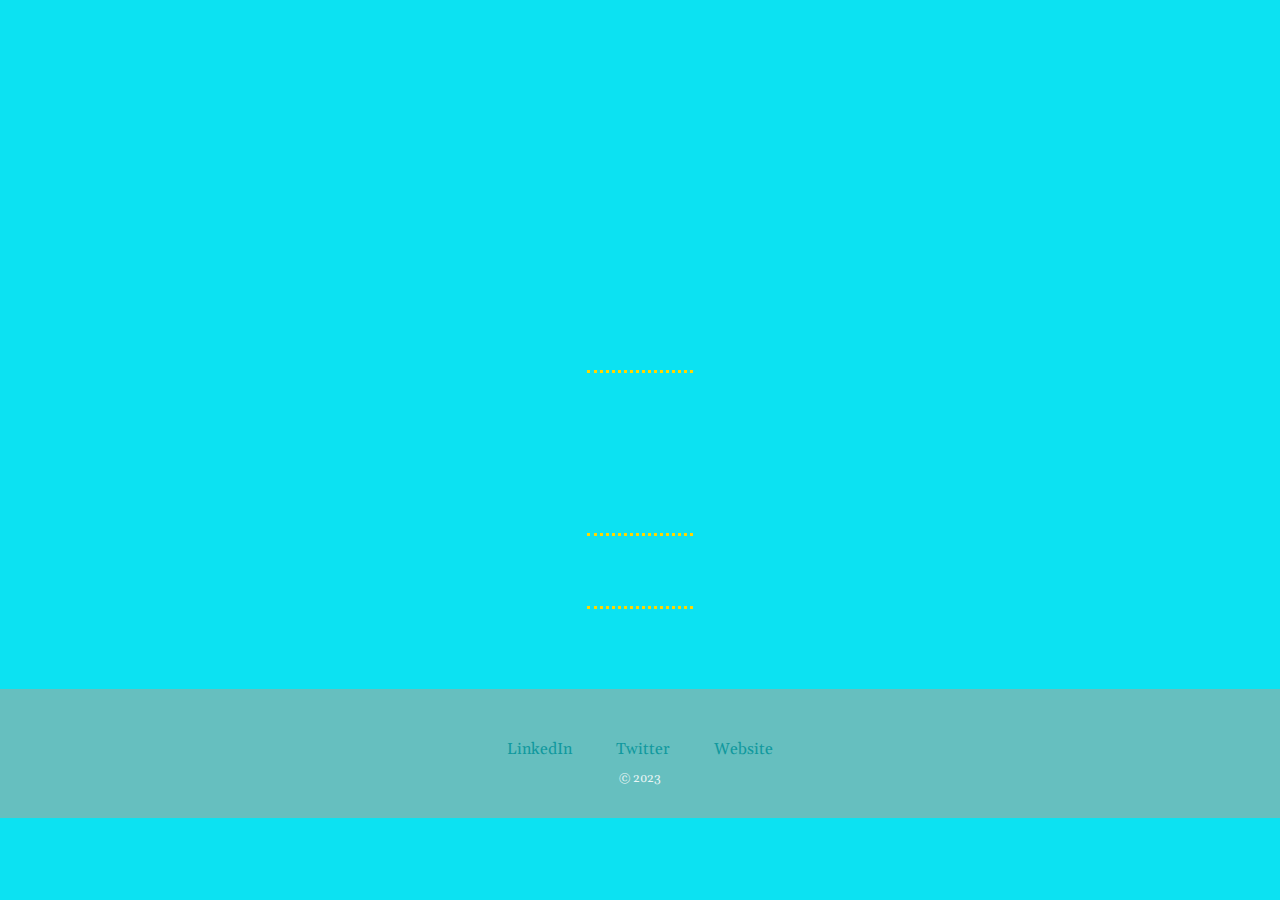
<file: html1.html>
<!DOCTYPE html>
<html lang="en">
<head>
    <meta charset="UTF-8">
    <meta http-equiv="X-UA-Compatible" content="IE=edge">
    <meta name="viewport" content="width=device-width, initial-scale=1.0">
    <title></title>
    <link rel="stylesheet" href="styles.css">
</head>
<body>

    <div class="top">

    </div>

    <div class="middle">

        <div class="profile">

        </div>
        <hr>

        <div class="skills">
            <h2></h2>
            <div class="py-img">

            </div>
            <br>
            <div class="code-img">

            </div>
        </div>
        <hr>

        <div class="hobbies">

        </div>
        <hr>

        <div class="contact">

        </div>

    </div>

    <div class="bottom">
        <a class="footer-link" href="https://www.linkedin.com/">LinkedIn</a>
        <a class="footer-link" href="https://twitter.com/">Twitter</a>
        <a class="footer-link" href="https://www.appbrewery.co/">Website</a>
        <p class="copyright">© 2023</p>
    </div>
    
</body>
</html>
</file>
<file: styles.css>
/* @import url('https://fonts.googleapis.com/css2?family=Sacramento&display=swap');
@import url('https://fonts.googleapis.com/css2?family=Merriweather+Sans&display=swap'); */
@import url('https://fonts.googleapis.com/css2?family=Great+Vibes&display=swap');
/* font-family: 'Great Vibes', cursive; */
@import url('https://fonts.googleapis.com/css2?family=Gelasio&family=Great+Vibes&display=swap');
/* font-family: 'Gelasio', serif; */

* {
    padding: 0px;
}

body {
    text-align: center;
    margin: 0;
    background-color: rgb(12, 226, 242);
    font-family: 'Gelasio', serif;
}


hr{
    width: 100px;
    margin: 70px auto;
    border: dotted gold;
    border-bottom: none;

}

/************************* Top *******************************/

.top {
    padding: 150px;
position: relative;
}

.top-cloud{
    position: absolute;
    top: 150px;
    right:700px;
    
}

.bottom-cloud{
    position: absolute;
    top: 300px;
 
}

.top h1{
    font-size: 100px;

}

.top h2 {

}


/************************* Middle *******************************/


li {

}


.btn {
    background: #11ddd4;
    background-image: -webkit-linear-gradient(top, #11ddd4, #11999e);
    background-image: -moz-linear-gradient(top, #11ddd4, #11999e);
    background-image: -ms-linear-gradient(top, #11ddd4, #11999e);
    background-image: -o-linear-gradient(top, #11ddd4, #11999e);
    background-image: linear-gradient(to bottom, #11ddd4, #11999e);
    -webkit-border-radius: 8;
    -moz-border-radius: 8;
    border-radius: 8px;
    font-family: Arial;
    color: #ffffff;
    font-size: 20px;
    padding: 10px 20px 10px 20px;
    text-decoration: none;
    cursor: pointer;
    border: none;
}

.btn:hover {
    background: #30e3cb;
    background-image: -webkit-linear-gradient(top, #30e3cb, #2bc4ad);
    background-image: -moz-linear-gradient(top, #30e3cb, #2bc4ad);
    background-image: -ms-linear-gradient(top, #30e3cb, #2bc4ad);
    background-image: -o-linear-gradient(top, #30e3cb, #2bc4ad);
    background-image: linear-gradient(to bottom, #30e3cb, #2bc4ad);
    text-decoration: none;
}


/************************* Bottom *******************************/

.bottom{
    background-color: #66bfbf;
    padding:50px 0 20px;  
    margin-top: 80px;
}

a{
    color:#11999e;
    margin:10px 20px;
    text-decoration: none; 
}

a:hover{
    color: #eaf6f6;
}

.copyright{
   color: #eaf6f6;
   font-size: 0.75rem; 
}
</file>
